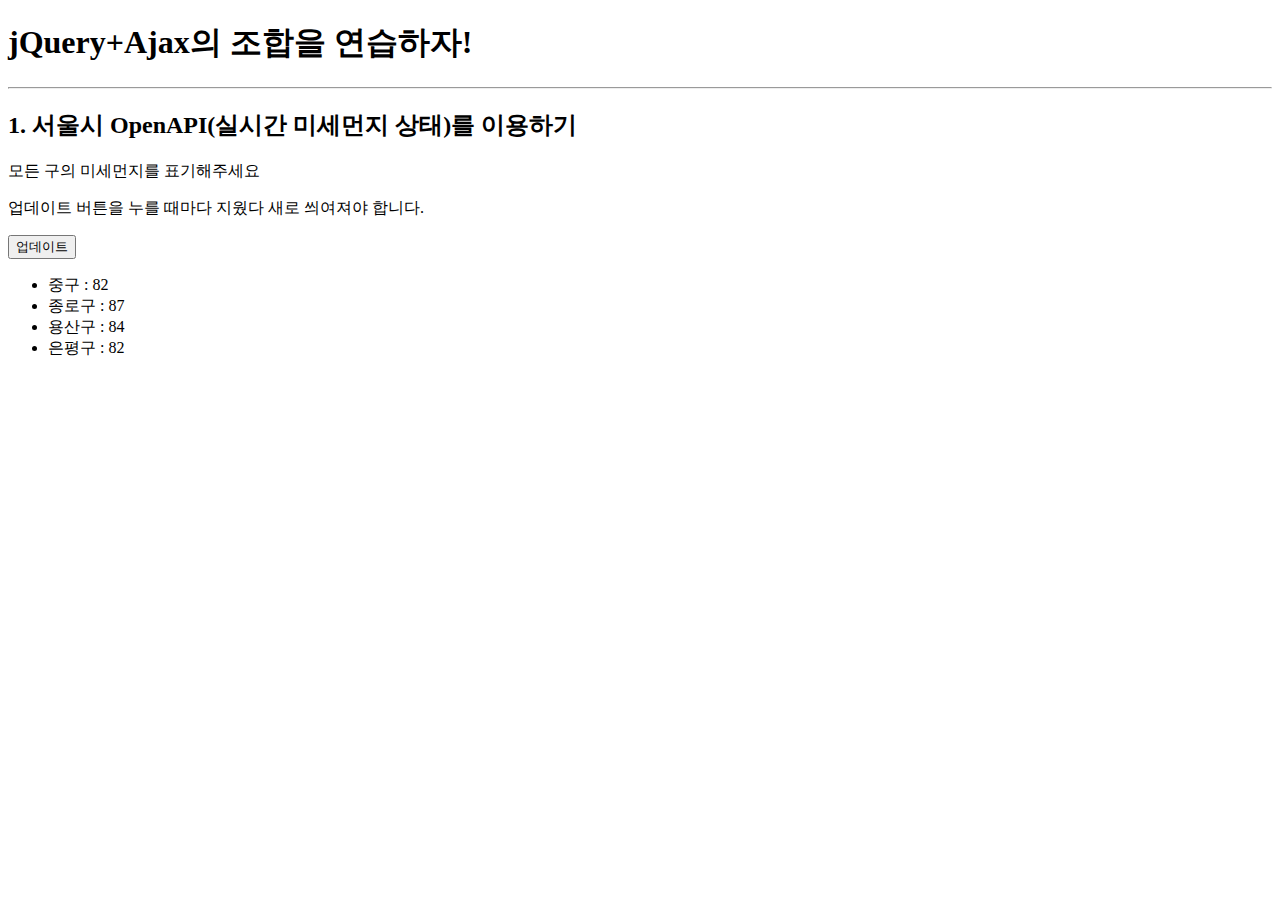
<file: ajax01.html>
<!doctype html>
<html lang="ko">

<head>
    <meta charset="UTF-8">
    <title>jQuery 연습하고 가기!</title>

    <!-- jQuery를 import 합니다 -->
    <script src="https://ajax.googleapis.com/ajax/libs/jquery/3.4.1/jquery.min.js"></script>

    <style type="text/css">
        div.question-box {
            margin: 10px 0 20px 0;
        }
        .bad{
            color: red;
        }
    </style>

    <script>
        function q1() {
            $('#names-q1').empty();
            $.ajax({
                type: "GET",
                url: "http://spartacodingclub.shop/sparta_api/seoulair",
                data: {},
                success: function (response) {
                    let rows = response["RealtimeCityAir"]["row"]
                    for (let i = 0; i < rows.length; i++){
                        let gu_name = rows[i]['MSRSTE_NM']
                        let gu_mise = rows[i]['IDEX_MVL']

                        let temp_html = ''

                        if (gu_mise > 40) {
                            temp_html =`<li class="bad">${gu_name} : ${gu_mise}</li>`
                        }else{
                            temp_html = `<li>${gu_name}:${gu_mise}</li>`
                        }
                        $('#names-q1').append(temp_html)

                    }
                }
            })
        }
    </script>

</head>

<body>
    <h1>jQuery+Ajax의 조합을 연습하자!</h1>

    <hr />

    <div class="question-box">
        <h2>1. 서울시 OpenAPI(실시간 미세먼지 상태)를 이용하기</h2>
        <p>모든 구의 미세먼지를 표기해주세요</p>
        <p>업데이트 버튼을 누를 때마다 지웠다 새로 씌여져야 합니다.</p>
        <button onclick="q1()">업데이트</button>
        <ul id="names-q1">
            <li>중구 : 82</li>
            <li>종로구 : 87</li>
            <li>용산구 : 84</li>
            <li>은평구 : 82</li>
        </ul>
    </div>
</body>

</html>
</file>
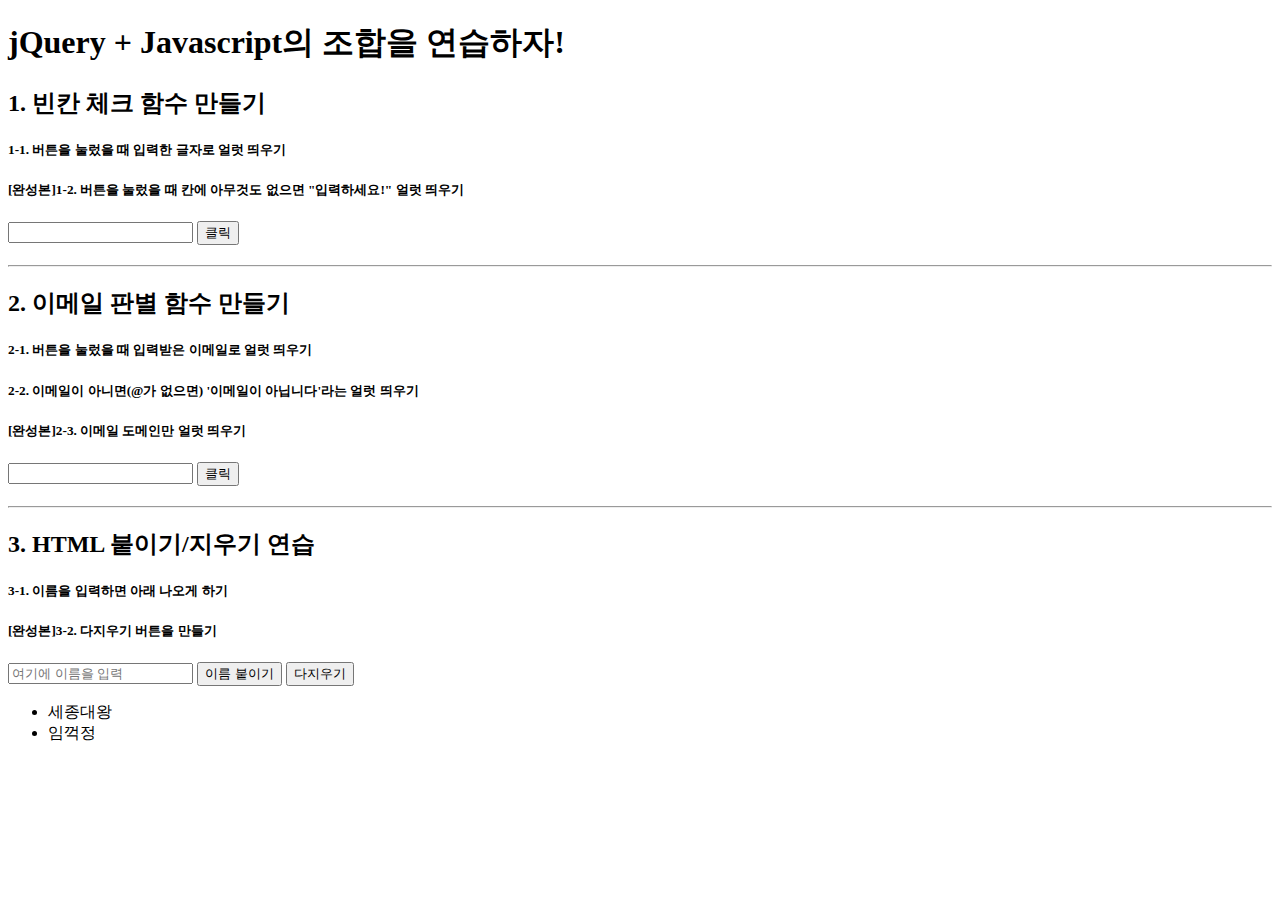
<file: jquery01.html>
<!doctype html>
<html lang="ko">

<head>
    <meta charset="UTF-8">
    <title>jQuery 연습하고 가기!</title>

    <!-- JQuery를 import 합니다 -->
    <script src="https://ajax.googleapis.com/ajax/libs/jquery/3.4.1/jquery.min.js"></script>

    <style type="text/css">
        div.question-box {
            margin: 10px 0 20px 0;
        }
    </style>

    <script>
        function q1() {
            let txt = $('#input-q1').val()
            // 1. input-q1의 입력값을 가져온다. $('# .... ').val() 이렇게!
            if(txt == ''){
                alert('입력하세요')
            }else{
                alert(txt)
            }
            // 2. 만약 입력값이 빈칸이면 if(입력값=='')

            // 3. alert('입력하세요!') 띄우기
            // 4. alert(입력값) 띄우기
            alert();
        }

        function q2() {
            let txt2 = $('#input-q2').val()
            // 1. input-q2 값을 가져온다.
            // 2. 만약 가져온 값에 @가 있으면 (includes 이용하기 - 구글링!)
            if (txt2.includes('@') == true){
                alert(txt2.split('@')[1].split('.')[0]);
            }else{
                alert('이메일이 아닙니다')
            }
            // 3. info@gmail.com -> gmail 만 추출해서 ( .split('@') 을 이용하자!)
            // 4. alert(도메인 값);으로 띄우기
            // 5. 만약 이메일이 아니면 '이메일이 아닙니다.' 라는 얼럿 띄우기
        }

        function q3() {
            // 1. input-q3 값을 가져온다. let txt = ... q1, q2에서 했던 걸 참고!
            let txt3 = $('#input-q3').val();
            // 2. 가져온 값을 이용해 names-q3에 붙일 태그를 만든다. (let temp_html = `<li>${txt}</li>`) 요렇게!
            let temp_html = `<li>${txt3}</li>`;
            // 3. 만들어둔 temp_html을에 붙인다.(jQuery의 $('...').append(temp_html)을 이용하면 굿!)
            $('#names-q3').append(temp_html)
        }

        function q3_remove() {
            // 1. names-q3의 내부 태그를 모두 비운다.(jQuery의 $('....').empty()를 이용하면 굿!)
            $('#names-q3').empty()
        }

    </script>

</head>

<body>
    <h1>jQuery + Javascript의 조합을 연습하자!</h1>

    <div class="question-box">
        <h2>1. 빈칸 체크 함수 만들기</h2>
        <h5>1-1. 버튼을 눌렀을 때 입력한 글자로 얼럿 띄우기</h5>
        <h5>[완성본]1-2. 버튼을 눌렀을 때 칸에 아무것도 없으면 "입력하세요!" 얼럿 띄우기</h5>
        <input id="input-q1" type="text" /> <button onclick="q1()">클릭</button>
    </div>
    <hr />
    <div class="question-box">
        <h2>2. 이메일 판별 함수 만들기</h2>
        <h5>2-1. 버튼을 눌렀을 때 입력받은 이메일로 얼럿 띄우기</h5>
        <h5>2-2. 이메일이 아니면(@가 없으면) '이메일이 아닙니다'라는 얼럿 띄우기</h5>
        <h5>[완성본]2-3. 이메일 도메인만 얼럿 띄우기</h5>
        <input id="input-q2" type="text" /> <button onclick="q2()">클릭</button>
    </div>
    <hr />
    <div class="question-box">
        <h2>3. HTML 붙이기/지우기 연습</h2>
        <h5>3-1. 이름을 입력하면 아래 나오게 하기</h5>
        <h5>[완성본]3-2. 다지우기 버튼을 만들기</h5>
        <input id="input-q3" type="text" placeholder="여기에 이름을 입력" />
        <button onclick="q3()">이름 붙이기</button>
        <button onclick="q3_remove()">다지우기</button>
        <ul id="names-q3">
            <li>세종대왕</li>
            <li>임꺽정</li>
        </ul>
    </div>
</body>

</html>
</file>
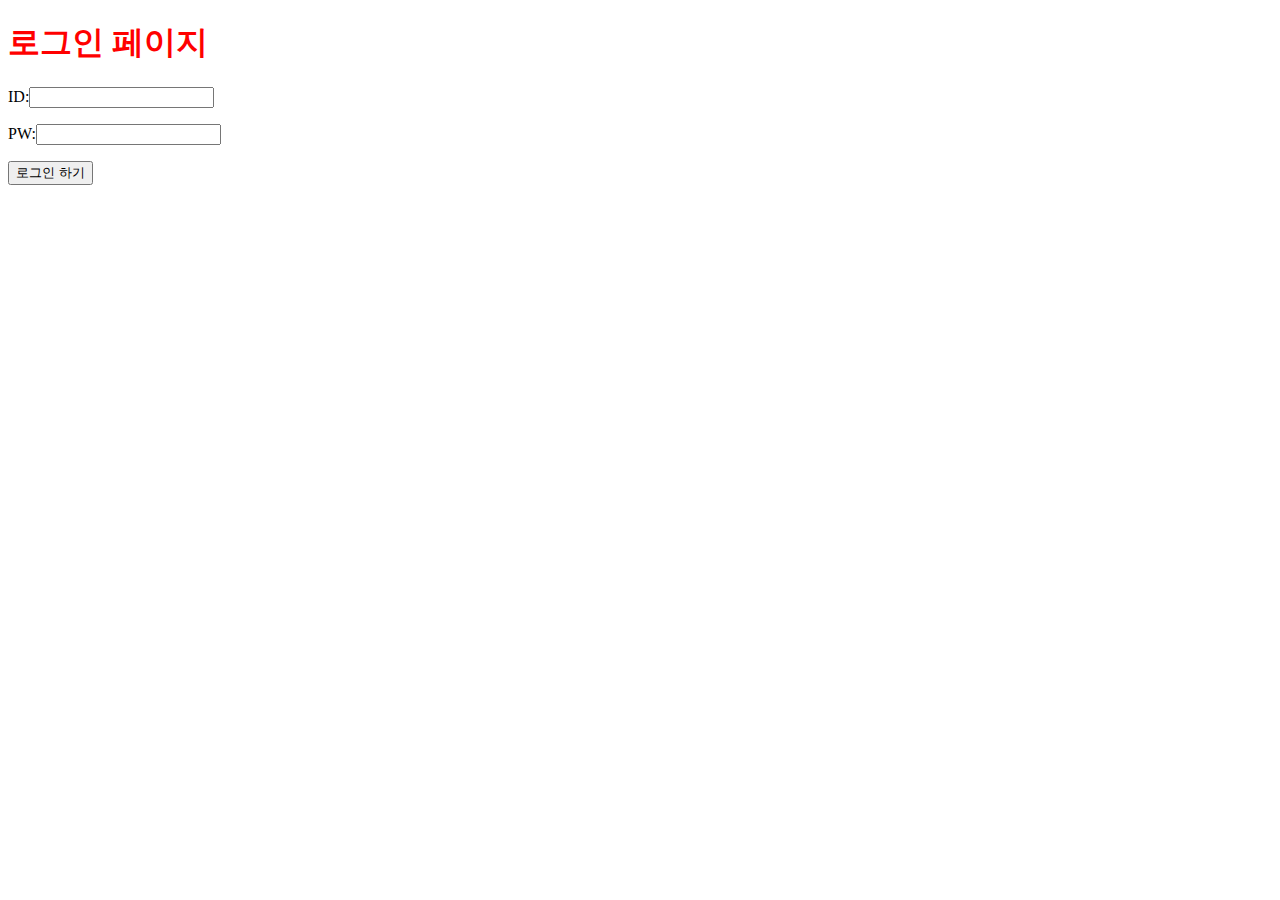
<file: login.html>
<!DOCTYPE html>
<html lang="en">
<head>
    <meta charset="UTF-8">
    <title>로그인 페이지</title>
<!--    웹페이지 창 이름-->

    <style>
        /*"." + class이름으로 작업할 부분에 대해 꾸미기*/
        .mytitle{
            /*로그인 페이지 글자에 대해 꾸미기*/
            color:red;


        }
    </style>
</head>
<body>
<!--    class 로 작업할 부분에 대해 이름을 붙이기-->
    <h1 class="mytitle"> 로그인 페이지</h1>
    <p>ID:<input type="text" /></p>
    <p>PW:<input type="text" /></p>
<!--    input으로 입력할 수 있는 박스를 추가-->
    <button> 로그인 하기 </button>

</body>
</html>
</file>
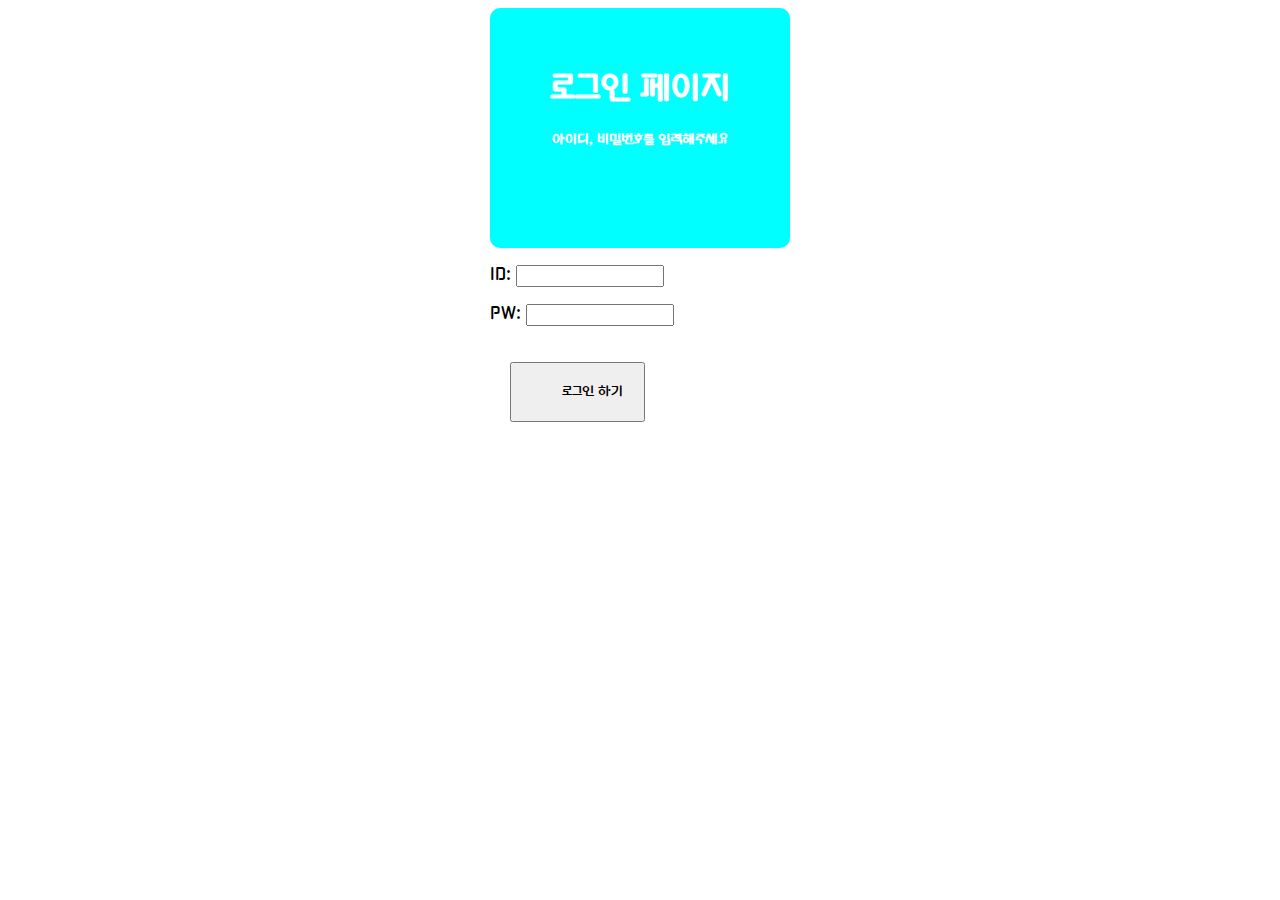
<file: login2.html>
<!DOCTYPE html>
<html lang="en">
<head>
    <meta charset="UTF-8">
    <title>로그인 페이지</title>
    <!--    웹페이지 창 이름-->
    <link href="https://fonts.googleapis.com/css2?family=Gugi&display=swap" rel="stylesheet">

    <!-- style.css 파일을 같은 폴더에 만들고, head 태그에서 불러오기 -->
    <link rel="stylesheet" type="text/css" href = "mystyle.css">
</head>
<body>
    <div class="wrap">
        <div class="mytitle">
            <h1> 로그인 페이지</h1>
            <h5>아이디, 비밀번호를 입력해주세요</h5>
        </div>

        <P>ID: <input type="text"/></p>
        <p>PW: <input type="text"/></p>
        <!--    input으로 입력할 수 있는 박스를 추가-->
        <button class="mybtn"> 로그인 하기</button>

    </div>

</body>
</html>
</file>
<file: mystyle.css>
/** 은 모든 태그에 이 폰트스타일을 적용하겠다*/
* {
    font-family: 'Gugi', cursive;
}


/*"." + class이름으로 작업할 부분에 대해 꾸미기*/
.mytitle {
    /*<div></div> 에 포함된 내용에 대해 꾸미기*/
    background-color: aqua;
    /*background-color는 배경 색상만 변경해준다.*/


    /*아래 3가지는 항상 묶어서 사용하는 것을 추천한다.*/
    background-image: url("https://www.ancient-origins.net/sites/default/files/field/image/Agesilaus-II-cover.jpg");
    /*배경에 이미지를 넣기*/
    background-size: cover;
    /*배경사이즈만큼 사이즈 자동 조절하기*/
    background-position: center;
    /*배경사이즈 중앙에 위치 조정하기*/


    border-radius: 10px;
    /*박스 사각을 둥글게 만들기*/


    width: 300px;
    height: 200px;

    color: white;
    /*color는 글씨 색상만 변경해준다.*/

    text-align: center;
    /*글씨를 가운데 오게 정열한다*/

    padding-top: 40px;
    /*위쪽 안쪽 여백 공간을 확보한다.즉 위쪽 박스라인과 "로그인페이지" 글자 사이의 공간을 만드는 것이다.*/

}

.mybtn {
    margin: 20px;
    /*바깥여백 상하좌우 모두 20px이다*/
    /*margin:20px 20px 20px 20px;*/
    /*시계방향으로 상  우  하  좌 모두 20px 바깥여백으로 설정하는 것이다.margin:20px; 과는 똑같은 뜻이다. */

    padding: 20px 20px 20px 50px;
    /*안쪽 왼쪽여백만 더 크다. */
    /*즉 "로그인 하기" 글자와 버튼 박스 라인 사이 왼쪽편 공간이 더 많다로 이해하면 된다*/
}

.wrap {

    width: 300px;
    margin: auto;
    /*바깥여백을 auto로 설정하면 자동으로 가운데로 정렬*/

}
</file>
